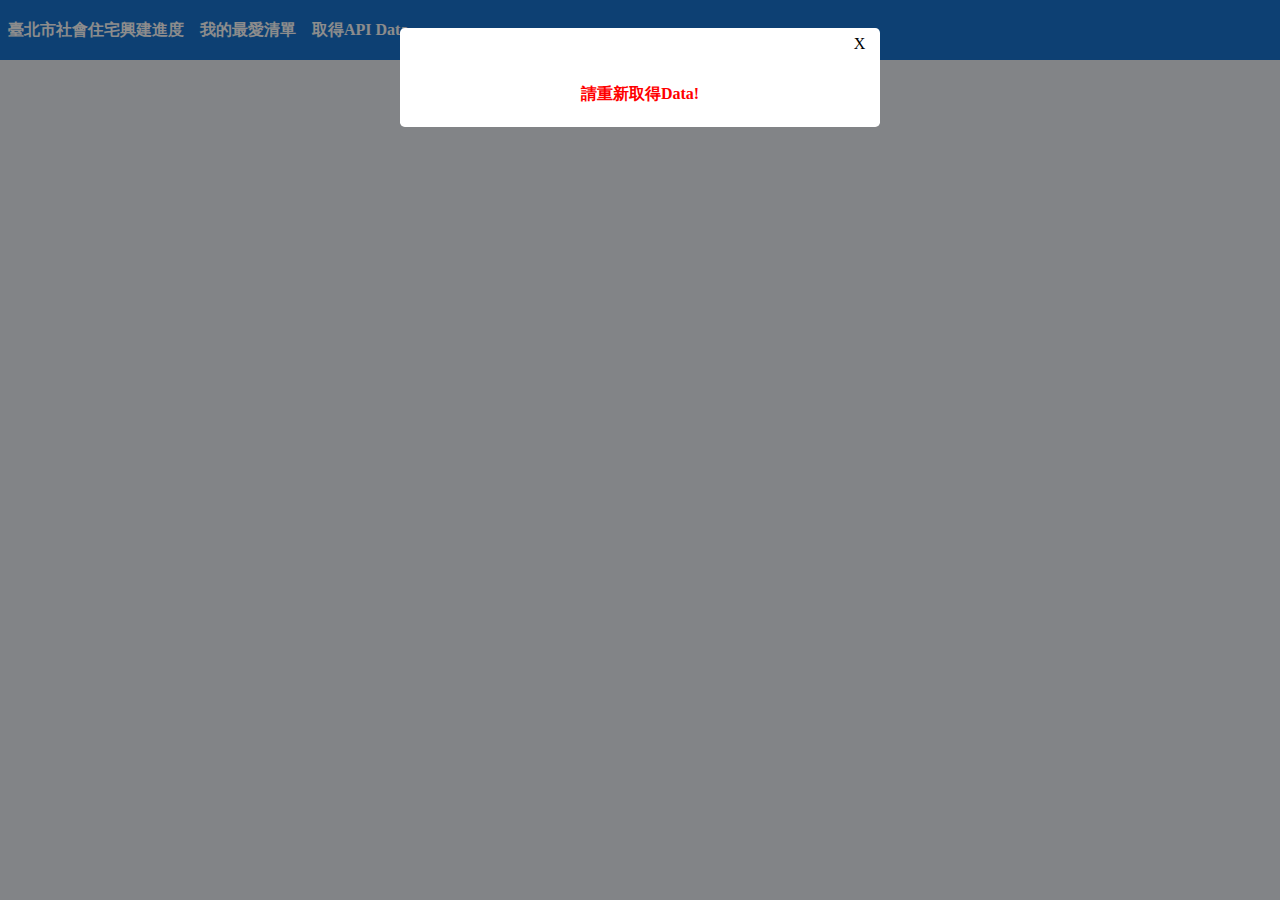
<file: index.html>
<!DOCTYPE html><html lang="en"><head>
  <meta charset="utf-8">
  <title>AngularTravel</title>
  <base href="https://t5957810.github.io/angular-travel-demo/">
  <meta name="viewport" content="width=device-width, initial-scale=1">
  <link rel="icon" type="image/x-icon" href="favicon.ico">
<style>body{background:#edf1f6}html{line-height:1.15;-webkit-text-size-adjust:100%}body{margin:0}</style><link rel="stylesheet" href="styles.841d9bce29787052296a.css" media="print" onload="this.media='all'"><noscript><link rel="stylesheet" href="styles.841d9bce29787052296a.css"></noscript></head>
<body>
  <app-root>Loading...</app-root>
<script src="runtime-es2017.52c12e9b6522f1f5c64a.js" type="module"></script><script src="runtime-es5.52c12e9b6522f1f5c64a.js" nomodule defer></script><script src="polyfills-es5.af4afc811964ba14385c.js" nomodule defer></script><script src="polyfills-es2017.0ab62a1798f5c7e46d9b.js" type="module"></script><script src="main-es2017.d4323306f9c4ff9932b0.js" type="module"></script><script src="main-es5.d4323306f9c4ff9932b0.js" nomodule defer></script>

</body></html>
</file>
<file: styles.841d9bce29787052296a.css>
.btn,.dropdown-item,.page-link,a,a:hover,a:visited{text-decoration:none}.form-control,.pagination,.table{width:100%}.btn,a{cursor:pointer}.dropdown-item,.page-link,td,th{white-space:nowrap}.btn:hover,.shadow{box-shadow:0 2px 24px rgba(88,118,132,.51)}body{background:#edf1f6}h1,h2,h3,h4,h5,h6{margin:8px 0}p{margin:0}.container{margin-top:16px;width:100%}.btn,[text-center]{text-align:center}[red-text]{color:red}[margin-right]{margin-right:16px}[margin-top]{margin-top:16px}[margin-bottom]{margin-bottom:16px}[padding]{padding:16px}.justify-content-end{justify-content:flex-end!important}.justify-content-between{justify-content:space-between!important}.flex-row-reverse{flex-direction:row-reverse!important}.d-flex{display:flex!important}.inline-block{display:inline-block!important}.overflow-x{overflow-x:auto!important}.btn{display:inline-block;font-weight:400;line-height:1.5;color:#212529;vertical-align:middle;background-color:transparent;border:1px solid transparent;padding:.375rem .75rem;font-size:1rem;border-radius:.25rem;transition:all .3s}.btn.disabled,.btn:disabled{opacity:.65}.btn.disabled:hover,.btn:disabled:hover{box-shadow:none}.btn-primary{color:#fff;background-color:#0d6eff;border-color:#0d6eff}.btn-danger{color:#fff;background-color:red;border-color:red}.form-label{margin:8px 0;display:inline-block;font-weight:700}.form-label.required:before{color:red;content:"*"}.form{padding:8px}.form .error-text{color:red;font-size:.8rem}.form-control{display:block;padding:8px 0 8px 8px;font-size:1rem;font-weight:400;line-height:1.5;color:#212529;background-color:#fff;border:1px solid #ced4da;border-radius:.25rem;transition:border-color .15s ease-in-out,box-shadow .15s ease-in-out}.dropdown{position:relative}.dropdown-menu{position:absolute;z-index:1000;display:none;min-width:10rem;padding:.5rem 0;margin:0;font-size:1rem;color:#212529;text-align:left;list-style:none;background-color:#fff;border:1px solid rgba(0,0,0,.15);border-radius:.25rem;overflow-y:auto;overflow-x:hidden;max-height:150px}.dropdown-menu.show{display:block}.dropdown-item{display:block;width:100%;padding:.25rem 1rem;clear:both;font-weight:400;color:#212529;background-color:transparent;border:0}.dropdown-item:focus,.dropdown-item:hover{color:#212529;background-color:#e9ecef}.pagination{display:flex;padding-left:0;list-style:none}.page-link{position:relative;display:block;color:#0d6efd;background-color:#fff;border:1px solid #e9ecef;padding:.375rem .75rem}.page-item.active .page-link{z-index:3;color:#fff;background-color:#0d6eff;border-color:#0d6eff}.table{border-collapse:collapse;min-width:600px;color:#212529;background:#fff}.table,td,th{border:1px solid #e9ecef}td,th{padding:8px}tbody>tr:hover{background:#e9ecef}@media screen and (max-width: 500px){.isMobile{display:block}}@media screen and (min-width: 501px){.isMobile{display:none}}
/*! normalize.css v8.0.1 | MIT License | github.com/necolas/normalize.css */html{line-height:1.15;-webkit-text-size-adjust:100%}body{margin:0}main{display:block}h1{font-size:2em;margin:.67em 0}hr{box-sizing:content-box;height:0;overflow:visible}pre{font-family:monospace,monospace;font-size:1em}a{background-color:transparent}abbr[title]{border-bottom:none;text-decoration:underline;-webkit-text-decoration:underline dotted;text-decoration:underline dotted}b,strong{font-weight:bolder}code,kbd,samp{font-family:monospace,monospace;font-size:1em}small{font-size:80%}sub,sup{font-size:75%;line-height:0;position:relative;vertical-align:baseline}sub{bottom:-.25em}sup{top:-.5em}img{border-style:none}button,input,optgroup,select,textarea{font-family:inherit;font-size:100%;line-height:1.15;margin:0}button,input{overflow:visible}button,select{text-transform:none}[type=button],[type=reset],[type=submit],button{-webkit-appearance:button}[type=button]::-moz-focus-inner,[type=reset]::-moz-focus-inner,[type=submit]::-moz-focus-inner,button::-moz-focus-inner{border-style:none;padding:0}[type=button]:-moz-focusring,[type=reset]:-moz-focusring,[type=submit]:-moz-focusring,button:-moz-focusring{outline:1px dotted ButtonText}fieldset{padding:.35em .75em .625em}legend{box-sizing:border-box;color:inherit;display:table;max-width:100%;padding:0;white-space:normal}progress{vertical-align:baseline}textarea{overflow:auto}[type=checkbox],[type=radio]{box-sizing:border-box;padding:0}[type=number]::-webkit-inner-spin-button,[type=number]::-webkit-outer-spin-button{height:auto}[type=search]{-webkit-appearance:textfield;outline-offset:-2px}[type=search]::-webkit-search-decoration{-webkit-appearance:none}::-webkit-file-upload-button{-webkit-appearance:button;font:inherit}details{display:block}summary{display:list-item}[hidden],template{display:none}
</file>
